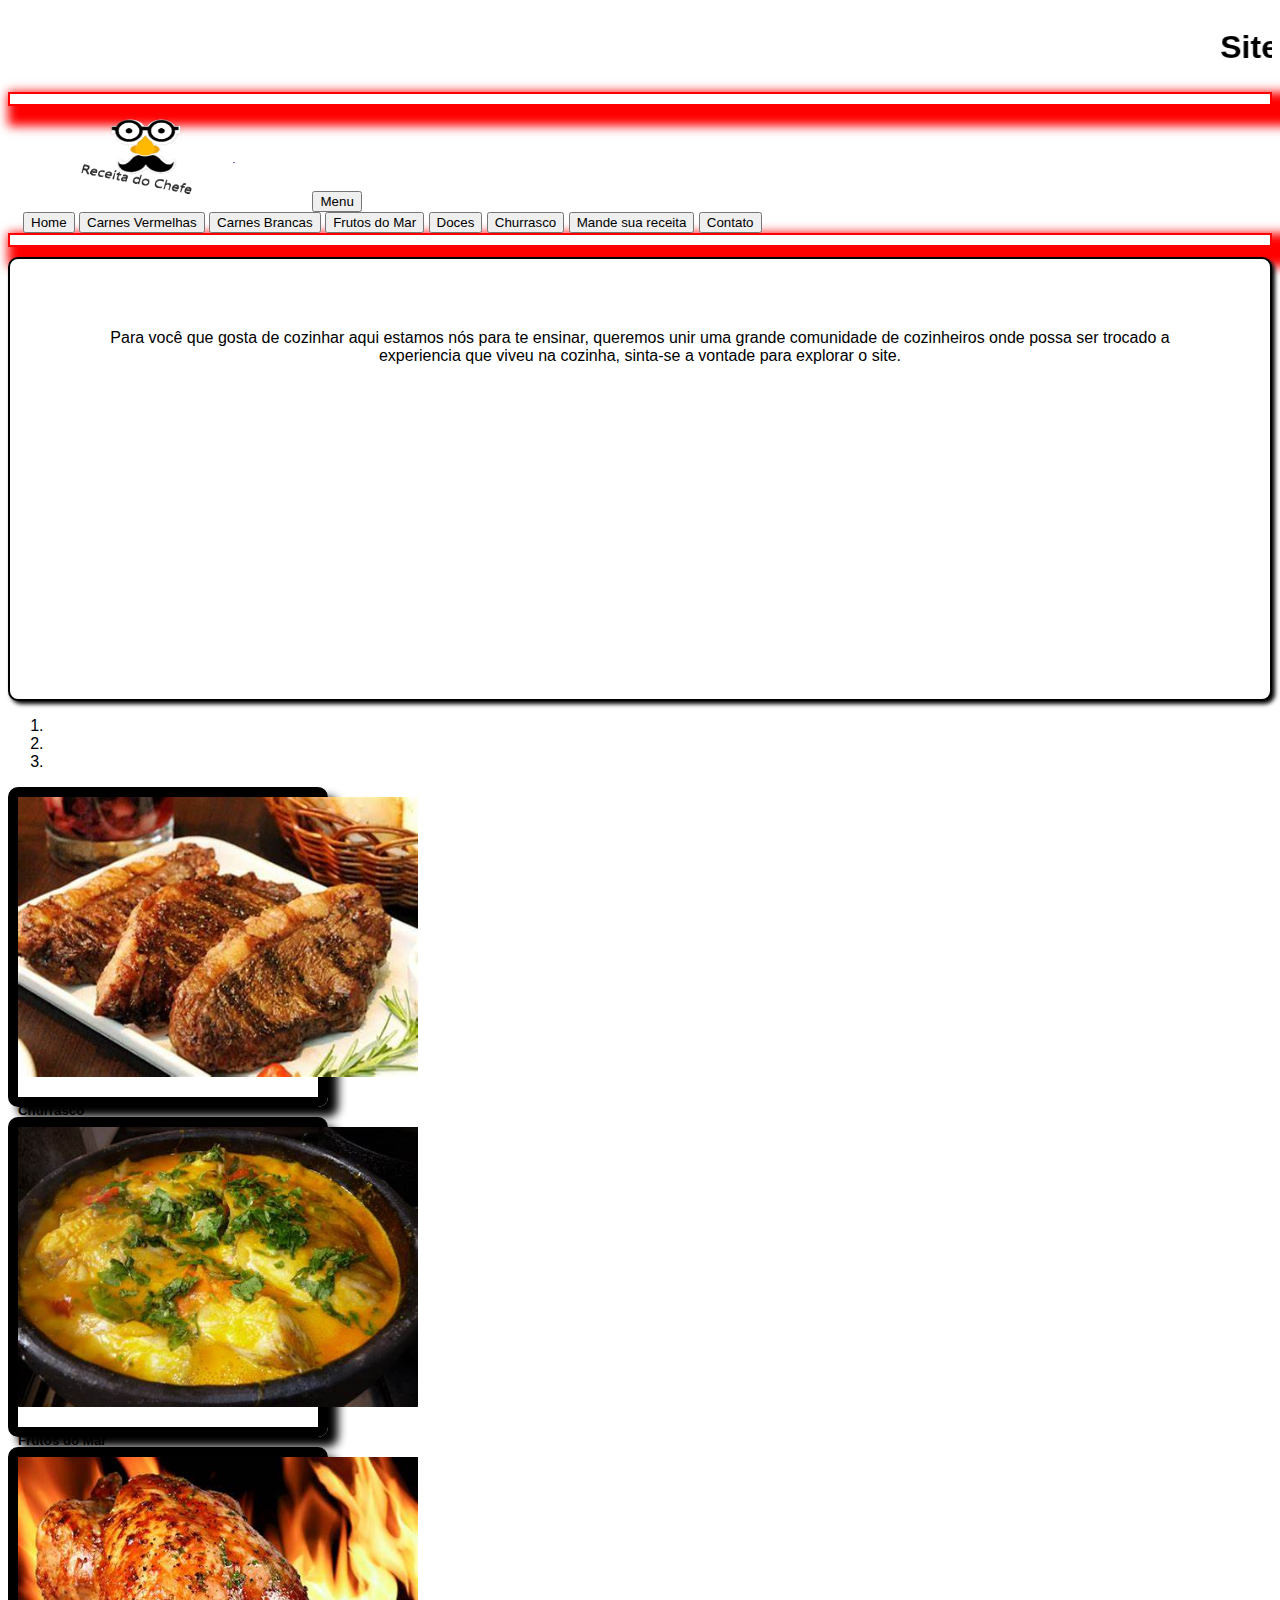
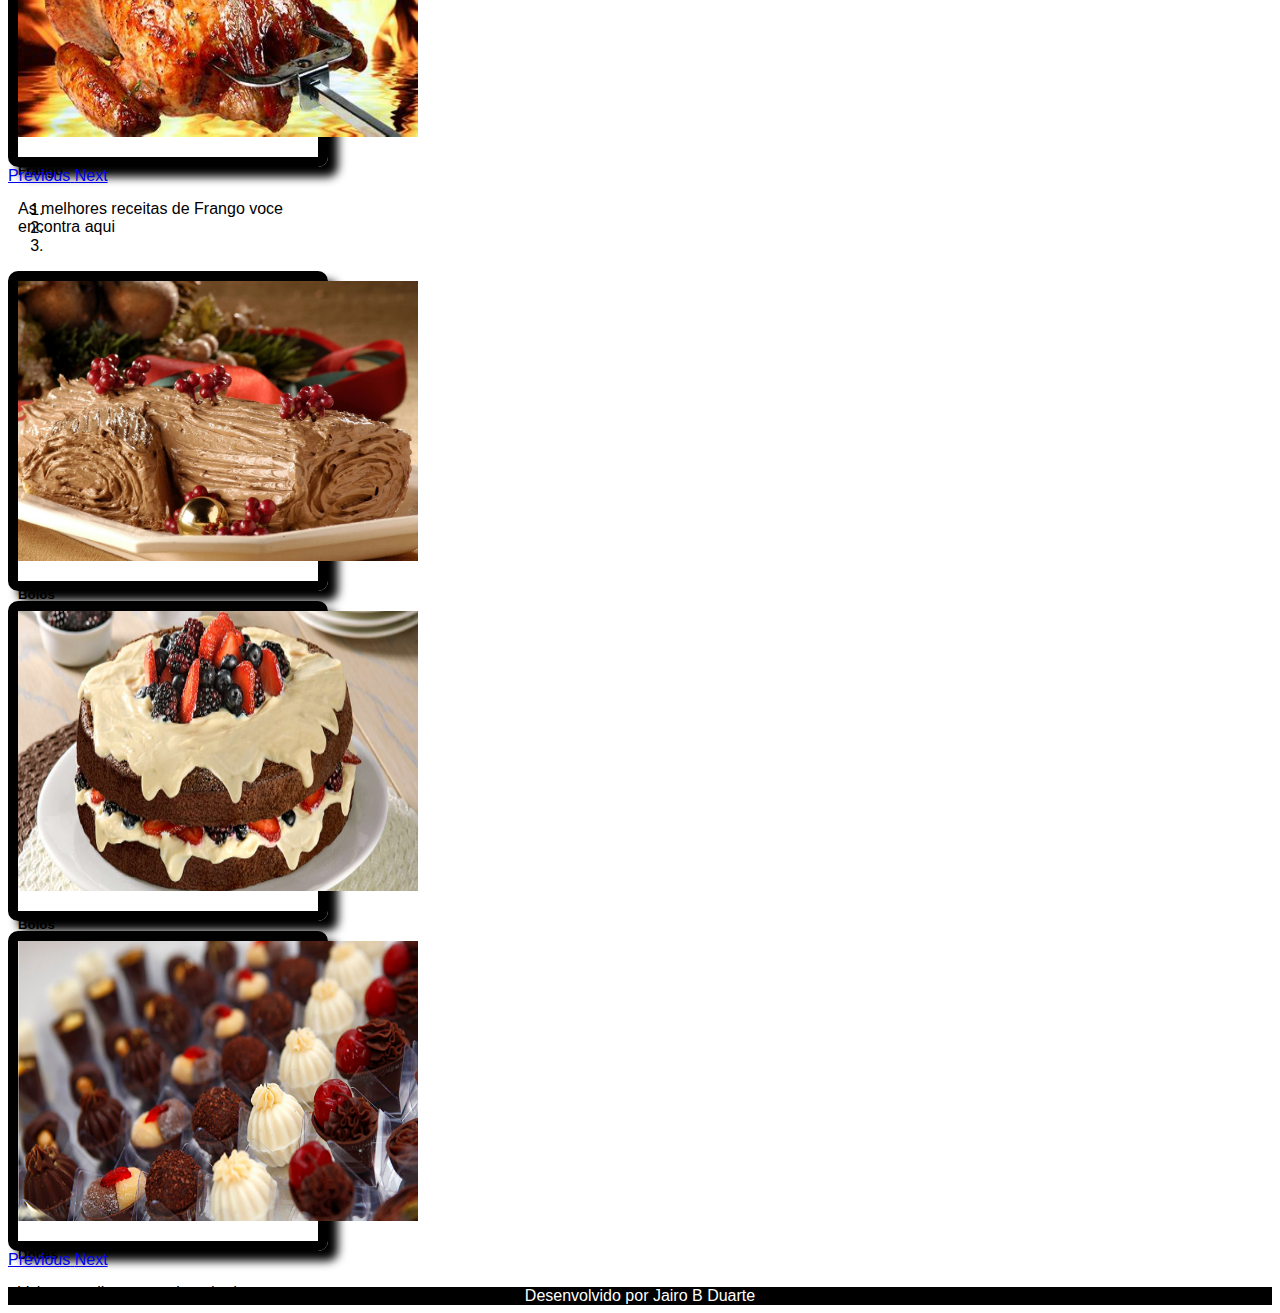
<file: index.html>
<!DOCTYPE html >
	<html lang="pt-br">
	<head>
		<title>Receitas do Chefe</title>
		<meta charset="utf-8">
		<link rel="stylesheet" type="text/css" href="estilo.css">
		<!-- CSS only -->
	<link rel="stylesheet" href="https://stackpath.bootstrapcdn.com/bootstrap/4.5.0/css/bootstrap.min.css" integrity="sha384-9aIt2nRpC12Uk9gS9baDl411NQApFmC26EwAOH8WgZl5MYYxFfc+NcPb1dKGj7Sk" crossorigin="anonymous">

	<!-- JS, Popper.js, and jQuery -->
	<script src="https://code.jquery.com/jquery-3.5.1.slim.min.js" integrity="sha384-DfXdz2htPH0lsSSs5nCTpuj/zy4C+OGpamoFVy38MVBnE+IbbVYUew+OrCXaRkfj" crossorigin="anonymous"></script>
	<script src="https://cdn.jsdelivr.net/npm/popper.js@1.16.0/dist/umd/popper.min.js" integrity="sha384-Q6E9RHvbIyZFJoft+2mJbHaEWldlvI9IOYy5n3zV9zzTtmI3UksdQRVvoxMfooAo" crossorigin="anonymous"></script>
	<script src="https://stackpath.bootstrapcdn.com/bootstrap/4.5.0/js/bootstrap.min.js" integrity="sha384-OgVRvuATP1z7JjHLkuOU7Xw704+h835Lr+6QL9UvYjZE3Ipu6Tp75j7Bh/kR0JKI" crossorigin="anonymous"></script>

	</head>
	<body>
		<marquee><h1>Site de estudo </h1></marquee>
		<div id="divisa" class="container-fluid"></div>
		<nav class="navbar navbar-expand-lg navbar-white bg-white">
	  <img src="logo.png" width="300" height="100">
	  <button class="navbar-toggler" type="button" data-toggle="collapse" data-target="#navbarNavAltMarkup" aria-controls="navbarNavAltMarkup" aria-expanded="false" aria-label="Toggle navigation">
	  Menu
	  </button>
	  <div class="collapse navbar-collapse" id="navbarNavAltMarkup">
	    <div class="navbar-nav" style="padding-left:15px;">
	    	<button class="btn btn-outline-success" type="button">Home </button>
	     <button class="btn btn-outline-success" type="button">Carnes Vermelhas </button>
	       <button class="btn btn-outline-success" type="button">Carnes Brancas</button>
	       <button class="btn btn-outline-success" type="button">Frutos do Mar</button>
	         <button class="btn btn-outline-success" type="button">Doces</button>
	           <button class="btn btn-outline-success" type="button">Churrasco</button>
	           <button class="btn btn-outline-success" type="button">Mande sua receita</button>
	           <button class="btn btn-outline-success" type="button">Contato</button>
	      
	    </div>
	  </div>
	</nav>
	<div id="divisa" class="container-fluid"></div>

	<div class="container-fluid" >
		<div class="row">

			<div class="col-md-4" id="divisa2"  >
				<span >Para você que gosta de cozinhar aqui estamos nós para te ensinar, queremos unir uma grande comunidade de cozinheiros onde possa ser trocado a experiencia  que viveu na cozinha, sinta-se a vontade para explorar o site.</span>
			</div>

			<div class="col-md-4"  >
				
				<div id="carouselExampleCaptions" class="carousel slide" data-ride="carousel" id="divisa2" >
	  <ol class="carousel-indicators">
	    <li data-target="#carouselExampleCaptions" data-slide-to="0" class="active"></li>
	    <li data-target="#carouselExampleCaptions" data-slide-to="1"></li>
	    <li data-target="#carouselExampleCaptions" data-slide-to="2"></li>
	  </ol>
	  <div class="carousel-inner">
	    <div class="carousel-item active" >
	      <img src="churrasco.jpg" class="d-block w-100" alt="..." width="400px" height="280px">
	      <div class="carousel-caption d-none d-md-block">
	        <h5>Churrasco</h5>
	        <p>Aqui voce encontra os melhores churrascos</p>
	      </div>
	    </div>

	    <div class="carousel-item">
	      <img src="peixe.jpg" class="d-block w-100" alt="..."
	      width="400px" height="280px">
	      <div class="carousel-caption d-none d-md-block">
	        <h5>Frutos do Mar</h5>
	        <p>As melhores receitas de fruto do mar</p>
	      </div>
	    </div>
	    <div class="carousel-item">
	      <img src="frango.jpg" class="d-block w-100" alt="..."
	      width="400px" height="280px">
	      <div class="carousel-caption d-none d-md-block">
	        <h5>Frango</h5>
	        <p>As melhores receitas de Frango voce encontra aqui</p>
	      </div>
	    </div>
	  </div>
	  <a class="carousel-control-prev" href="#carouselExampleCaptions" role="button" data-slide="prev">
	    <span class="carousel-control-prev-icon" aria-hidden="true"></span>
	    <span class="sr-only">Previous</span>
	  </a>
	  <a class="carousel-control-next" href="#carouselExampleCaptions" role="button" data-slide="next">
	    <span class="carousel-control-next-icon" aria-hidden="true"></span>
	    <span class="sr-only">Next</span>
	  </a>
	</div></div>

				<!-------------------------------->
			
			<div class="col-md-4"  >
				
				<div id="carouselExampleCaptions" class="carousel slide" data-ride="carousel" id="divisa2" >
	  <ol class="carousel-indicators">
	    <li data-target="#carouselExampleCaptions" data-slide-to="0" class="active"></li>
	    <li data-target="#carouselExampleCaptions" data-slide-to="1"></li>
	    <li data-target="#carouselExampleCaptions" data-slide-to="2"></li>
	  </ol>
	  <div class="carousel-inner">
	    <div class="carousel-item active" >
	      <img src="brole.jpg" class="d-block w-100" alt="..." width="400px" height="280px">
	      <div class="carousel-caption d-none d-md-block">
	        <h5>Bolos</h5>
	        <p>Prepare as melhores receitas de bolo</p>
	      </div>
	    </div>

	    <div class="carousel-item">
	      <img src="bolo.jpg" class="d-block w-100" alt="..."
	      width="400px" height="280px">
	      <div class="carousel-caption d-none d-md-block">
	        <h5>Bolos</h5>
	        <p>Os melhores bolos de aniversarios</p>
	      </div>
	    </div>
	    <div class="carousel-item">
	      <img src="doces.jpg" class="d-block w-100" alt="..."
	      width="400px" height="280px">
	      <div class="carousel-caption d-none d-md-block">
	        <h5>Doces</h5>
	        <p>Veja as melhores receitas de doces</p>
	      </div>
	    </div>
	  </div>
	  <a class="carousel-control-prev" href="#carouselExampleCaptions" role="button" data-slide="prev">
	    <span class="carousel-control-prev-icon" aria-hidden="true"></span>
	    <span class="sr-only">Previous</span>
	  </a>
	  <a class="carousel-control-next" href="#carouselExampleCaptions" role="button" data-slide="next">
	    <span class="carousel-control-next-icon" aria-hidden="true"></span>
	    <span class="sr-only">Next</span>
	  </a>
	</div></div>

		</div></div>
<div >
	<br>
	<footer>Desenvolvido por Jairo B Duarte</footer>
</div>
	</body>
	</html>
</file>
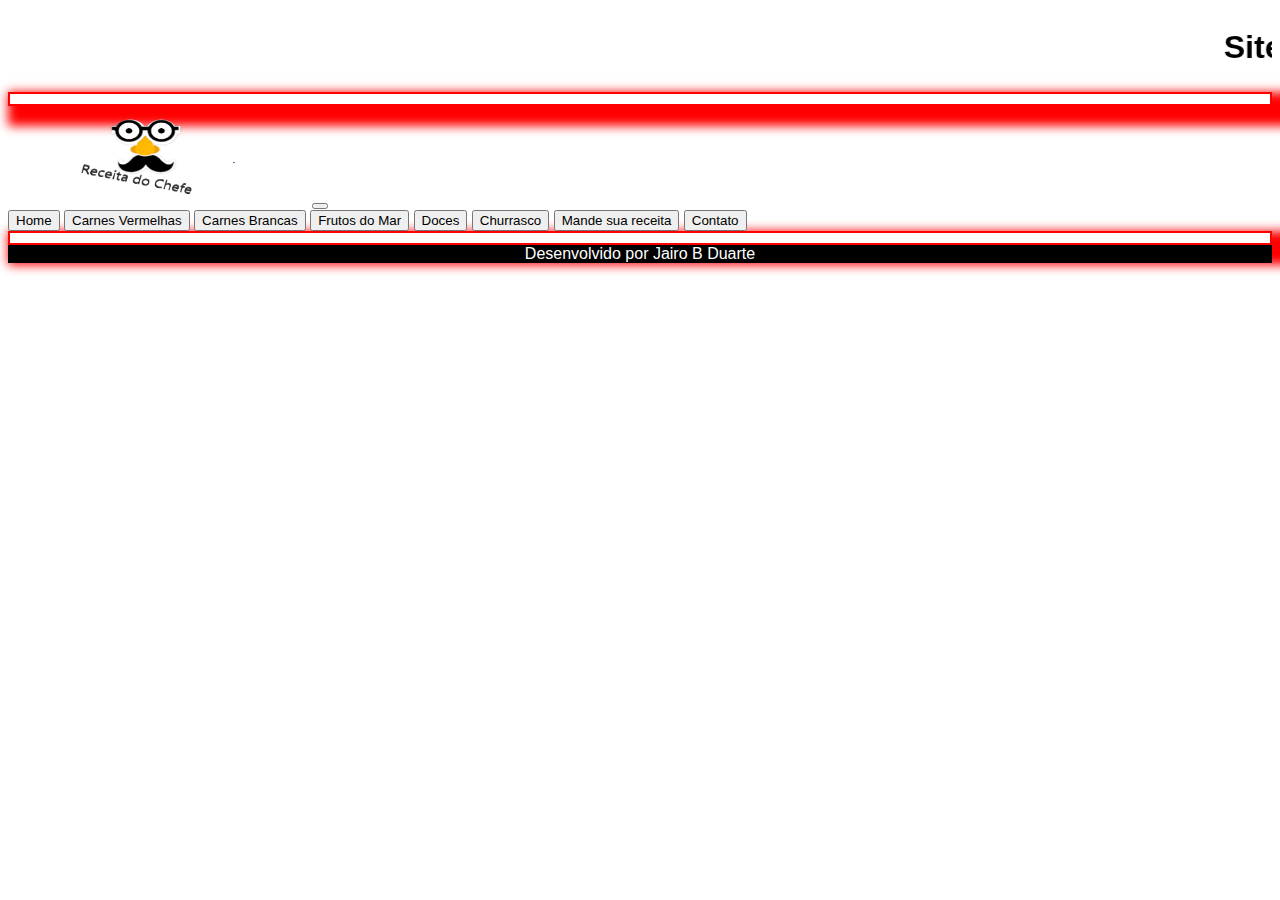
<file: carneVermelha.html>
<!DOCTYPE html>
<html>
<head>
	<title>Receitas do Chefe</title>
	<meta charset="utf-8">
	<link rel="stylesheet" type="text/css" href="estilo.css">
	<!-- CSS only -->
<link rel="stylesheet" href="https://stackpath.bootstrapcdn.com/bootstrap/4.5.0/css/bootstrap.min.css" integrity="sha384-9aIt2nRpC12Uk9gS9baDl411NQApFmC26EwAOH8WgZl5MYYxFfc+NcPb1dKGj7Sk" crossorigin="anonymous">

<!-- JS, Popper.js, and jQuery -->
<script src="https://code.jquery.com/jquery-3.5.1.slim.min.js" integrity="sha384-DfXdz2htPH0lsSSs5nCTpuj/zy4C+OGpamoFVy38MVBnE+IbbVYUew+OrCXaRkfj" crossorigin="anonymous"></script>
<script src="https://cdn.jsdelivr.net/npm/popper.js@1.16.0/dist/umd/popper.min.js" integrity="sha384-Q6E9RHvbIyZFJoft+2mJbHaEWldlvI9IOYy5n3zV9zzTtmI3UksdQRVvoxMfooAo" crossorigin="anonymous"></script>
<script src="https://stackpath.bootstrapcdn.com/bootstrap/4.5.0/js/bootstrap.min.js" integrity="sha384-OgVRvuATP1z7JjHLkuOU7Xw704+h835Lr+6QL9UvYjZE3Ipu6Tp75j7Bh/kR0JKI" crossorigin="anonymous"></script>

</head>
<body>
	<marquee><h1>Site de estudo </h1></marquee>
	<div id="divisa" class="container-fluid"></div>
	<nav class="navbar navbar-expand-lg navbar-light bg-light">
  <img src="logo.png" width="300" height="100">
  <button class="navbar-toggler" type="button" data-toggle="collapse" data-target="#navbarNavAltMarkup" aria-controls="navbarNavAltMarkup" aria-expanded="false" aria-label="Toggle navigation">
    <span class="navbar-toggler-icon"></span>
  </button>
  <div class="collapse navbar-collapse" id="navbarNavAltMarkup">
    <div class="navbar-nav" style="padding-left: : : 15px;">
    	<button class="btn btn-outline-success" type="button">Home </button>
     <button class="btn btn-outline-success" type="button">Carnes Vermelhas </button>
       <button class="btn btn-outline-success" type="button">Carnes Brancas</button>
       <button class="btn btn-outline-success" type="button">Frutos do Mar</button>
         <button class="btn btn-outline-success" type="button">Doces</button>
           <button class="btn btn-outline-success" type="button">Churrasco</button>
           <button class="btn btn-outline-success" type="button">Mande sua receita</button>
           <button class="btn btn-outline-success" type="button">Contato</button>
      
    </div>
  </div>
</nav>
<div id="divisa" class="container-fluid"></div>
<div class="container">
	<div class="row">
		<div class="col-md-4"></div>
		<div class="col-md-4"></div>
		<div class="col-md-4"></div>

	</div></div>
<footer>Desenvolvido por Jairo B Duarte</footer>
</body>
</html>
</file>
<file: estilo.css>
body {
 background-image: url(https://wallpapercave.com/wp/wp3820394.jpg);
 font-family: arial
 }
 footer{
 	background-color: black;
 	color:white;
 	text-align: center;
 }
 #divisa{
 	background-color: white;
 	height: 10px;
 	border: 2px solid red;
 	
 	box-shadow: 10px 10px 10px 10px red;}
 
 #divisa2{

margin-top: 10px;
 	background-color: white;
 	background-image: url(logo.png)
 	width: 300px; 
 	height: 300px;
 	padding: 70px;
 	text-align: center;
 	border:2px solid black;
 	border-radius: 10px;
-moz-box-shadow: 3px 3px 4px #000;
-webkit-box-shadow: 3px 3px 4px #000;
box-shadow: 3px 3px 4px #000;

 }
 .carousel-item {
 	margin-top: 10px;
 width: 300px; 
 	height: 300px;
 	 border: 10px solid black;
 	 border-radius: 10px;
-moz-box-shadow: 3px 3px 4px #000;
-webkit-box-shadow: 3px 3px 4px #000;
box-shadow: 10px 10px 10px #000 }

.btn .btn-outline-success{
	border:2px solid black;
}
</file>
